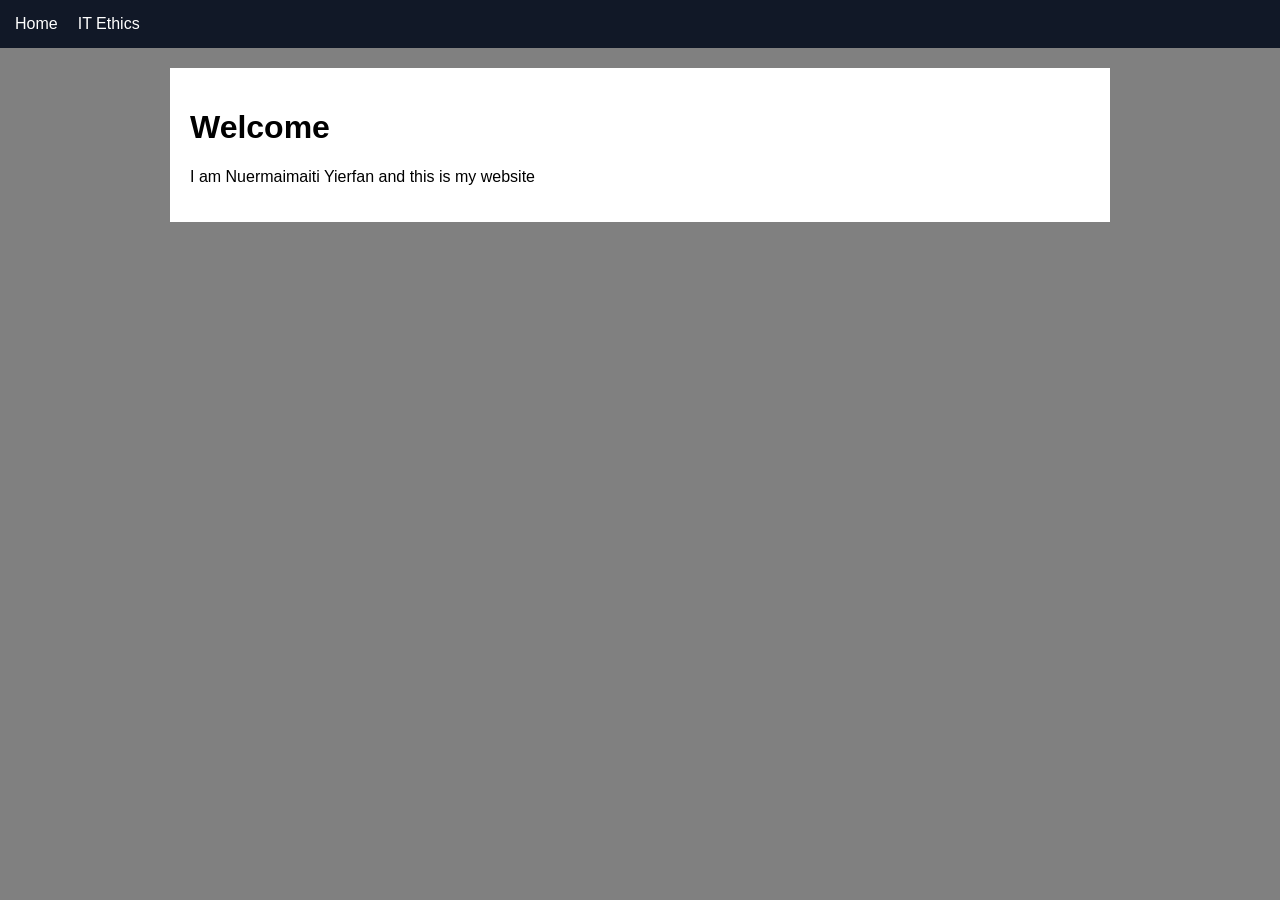
<file: index.html>
<!DOCTYPE html>
<html>
<head>
  <title>Home</title>
  <link rel="stylesheet" href="style.css">
</head>

<body>

<nav>
  <ul class="navbar">
    <li><a href="index.html">Home</a></li>
    <li><a href="ethics.html">IT Ethics</a></li>
  </ul>
</nav>

<div class="container">
  <h1>Welcome</h1>
  <p>I am Nuermaimaiti Yierfan and this is my website</p>
</div>

</body>
</html>
</file>
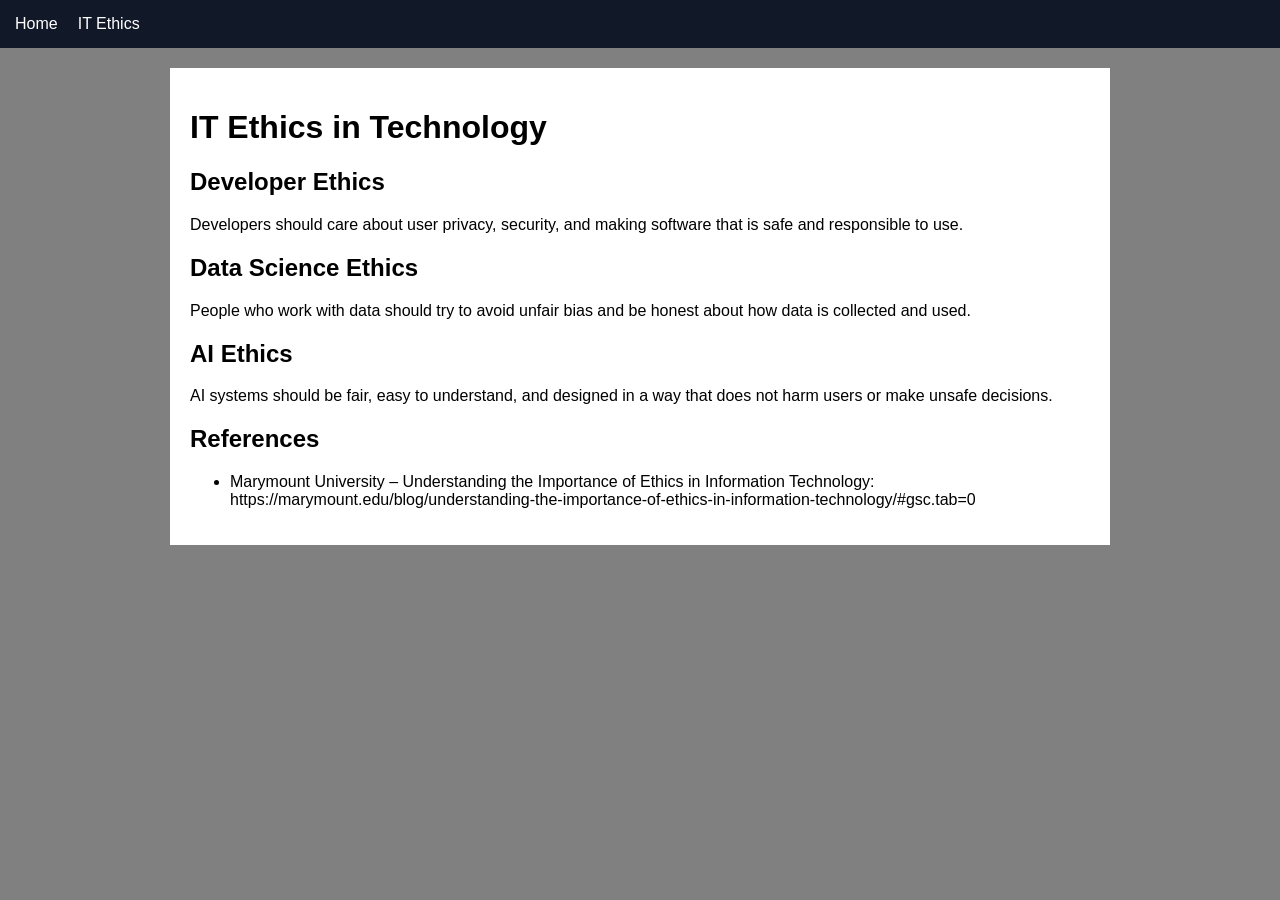
<file: ethics.html>
<!DOCTYPE html>
<html>
<head>
  <title>IT Ethics</title>
  <link rel="stylesheet" href="style.css">
</head>

<body>

<nav>
  <ul class="navbar">
    <li><a href="index.html">Home</a></li>
    <li><a href="ethics.html">IT Ethics</a></li>
  </ul>
</nav>

<div class="container">
  <h1>IT Ethics in Technology</h1>

  <h2>Developer Ethics</h2>
  <p>
    Developers should care about user privacy, security, and making software that is safe and responsible to use.
  </p>

  <h2>Data Science Ethics</h2>
  <p>
    People who work with data should try to avoid unfair bias and be honest about how data is collected and used.
  </p>

  <h2>AI Ethics</h2>
  <p>
    AI systems should be fair, easy to understand, and designed in a way that does not harm users or make unsafe decisions.
  </p>

  <h2>References</h2>
  <ul>
    <li>Marymount University – Understanding the Importance of Ethics in Information Technology:
    https://marymount.edu/blog/understanding-the-importance-of-ethics-in-information-technology/#gsc.tab=0</li>
  </ul>
</div>

</body>
</html>
</file>
<file: style.css>
body {
  font-family: Arial;
  margin: 0;
  background: gray;
}

.navbar {
  display: flex;
  list-style: none;
  background: #111827;
  padding: 15px;
  margin: 0;
}

.navbar li {
  margin-right: 20px;
}

.navbar a {
  color: white;
  text-decoration: none;
}

.navbar a:hover {
  color: blue;
}

.container {
  padding: 20px;
  max-width: 900px;
  margin: 20px auto;
  background: white;
}
</file>
